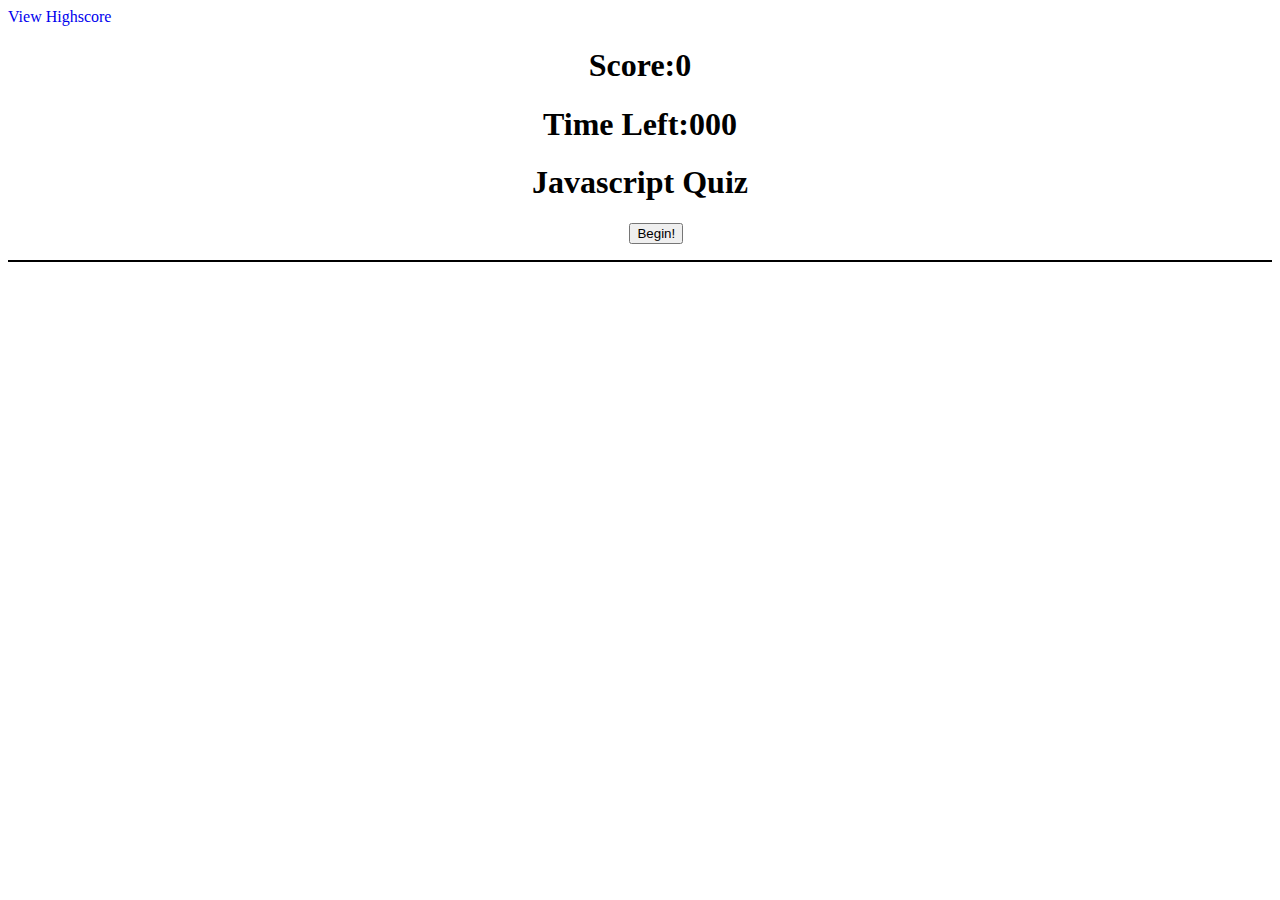
<file: index.html>
<!DOCTYPE html>
<html lang="en">
<head>
    <meta charset="UTF-8">
    <meta http-equiv="X-UA-Compatible" content="IE=edge">
    <meta name="viewport" content="width=device-width, initial-scale=1.0">
    <link rel="stylesheet" href="./assets/style.css">
    <title>Document</title>
</head>
<body>
    <header>
        <a href="highscore.html">View Highscore</a>
        <h1>
            Score: <span id="score"> 0 </span>
        </h1>
        <h1>
            Time Left:<span id="Time"> 000 </span>
        </h1>
    </header>
    <main>
        <h1 id="question">Javascript Quiz</h1>
        <ul>
            <li><button class="answers" id="ans1" data-state = "hidden">Answer1</button></li>
            <li><button class="answers" id="ans2" data-state = "hidden">Answer2</button></li>
            <li><button class="answers" id="ans3" data-state = "hidden">Answer3</button></li>
            <li><button class="answers" id="ans4" data-state = "hidden">Answer4</button></li>
            <li><button id="Begin" data-state = "show">Begin!</button></li>
        </ul>
    </main>
    <p id="result"></p>
    <script src="./assets/javascript.js"></script>
</body>
</html>
</file>
<file: assets/style.css>
header > h1 {
    text-align: center;
    display: flex;
    justify-content: center;
}

a {
    text-decoration: none;
}

main > h1 {
    display: flex;
    justify-content: center;
}

main > ul {
    list-style-type: none;
    display: block;
    margin-left: 46%;
    width: 100%;
}

p{
    border-top: black 2px solid;
}
</file>
